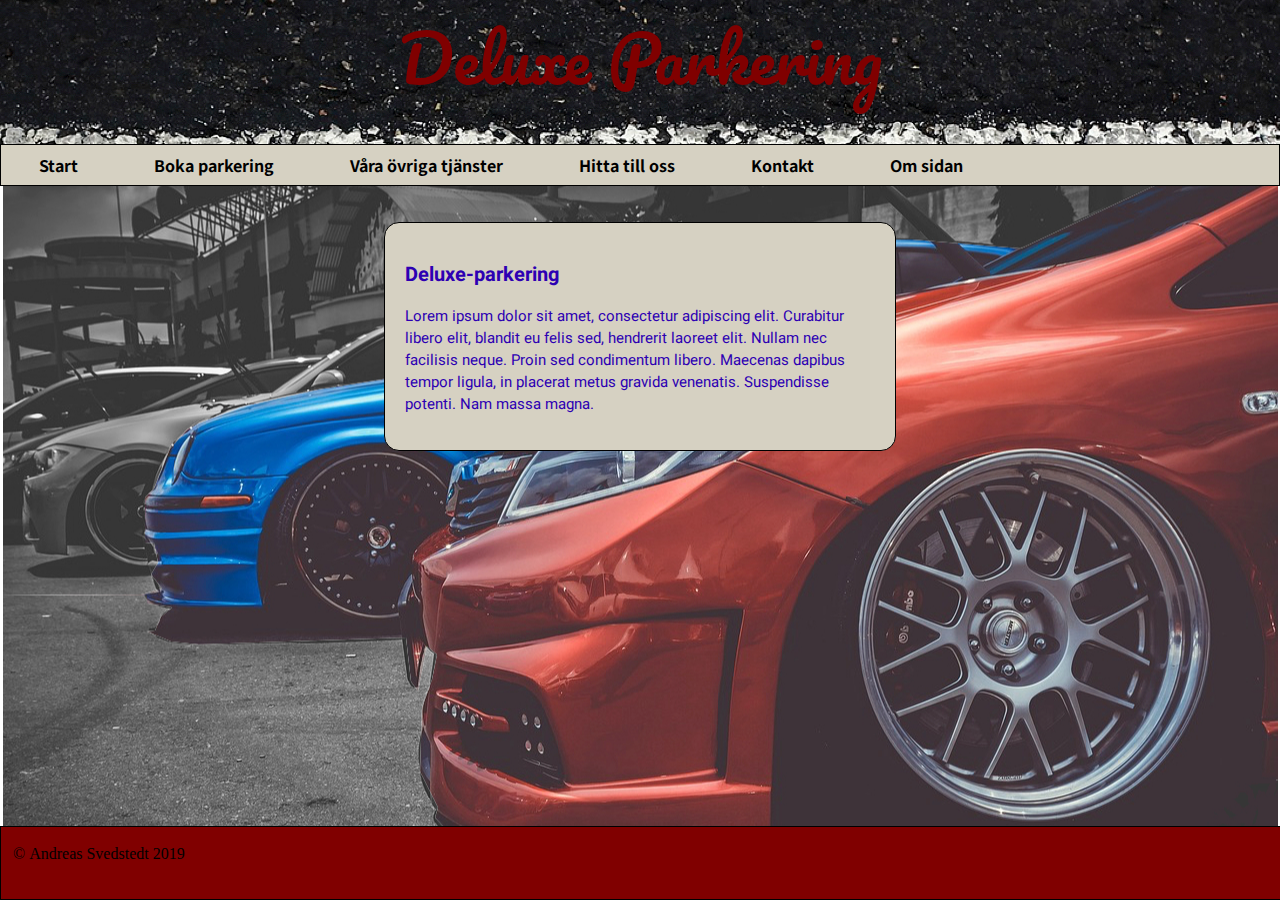
<file: index.html>
<!DOCTYPE html>
<html lang="sv">
	<head>
	<title>Deluxe Parking</title> 
    <link rel="stylesheet" type="text/css" href="stylesheet.css?"/>
    <link href="https://fonts.googleapis.com/css?family=Heebo&display=swap" rel="stylesheet">
	<link href="https://fonts.googleapis.com/css?family=Noto+Sans+JP&display=swap" rel="stylesheet"> 
	<link href="https://fonts.googleapis.com/css?family=Pacifico&display=swap" rel="stylesheet"> 
    <style>
        .midcol {background-image:url("bodys.jpg");
                }
    </style>
    <style>
        .innehall 	{
                    margin-left:30%; 
                    margin-right: 30%; 
                    }
    </style>
	</head>

<body>
		<div class="huvud">
        Deluxe Parkering
        </div>
        <div class="lankar">
		<a href="index.html">Start</a>
		<a href="bokaparkering.html">Boka parkering</a>
		<a href="ovrigatjanster.html">V&aring;ra &ouml;vriga tj&auml;nster</a>
        <a href="hittatilloss.html">Hitta till oss</a>
        <a href="kontakt.html">Kontakt</a>
        <a href="omoss.html">Om sidan</a>
        </div>
		<div class = "midcol">
			
			<br><br>
						<div class="innehall">
							
							<h2>Deluxe-parkering</h2>
						<p>Lorem ipsum dolor sit amet, consectetur adipiscing elit. Curabitur libero elit, blandit eu felis sed, hendrerit laoreet elit. Nullam nec facilisis neque. Proin sed condimentum libero. Maecenas dapibus tempor ligula, in placerat metus gravida venenatis. Suspendisse potenti. Nam massa magna.						</p>	

  						</div>
			</div>
<br><br>
		<div class="footer"><br>&nbsp;&nbsp;&nbsp;&copy;&nbsp;Andreas Svedstedt 2019</div>
</body>
</html>
</file>
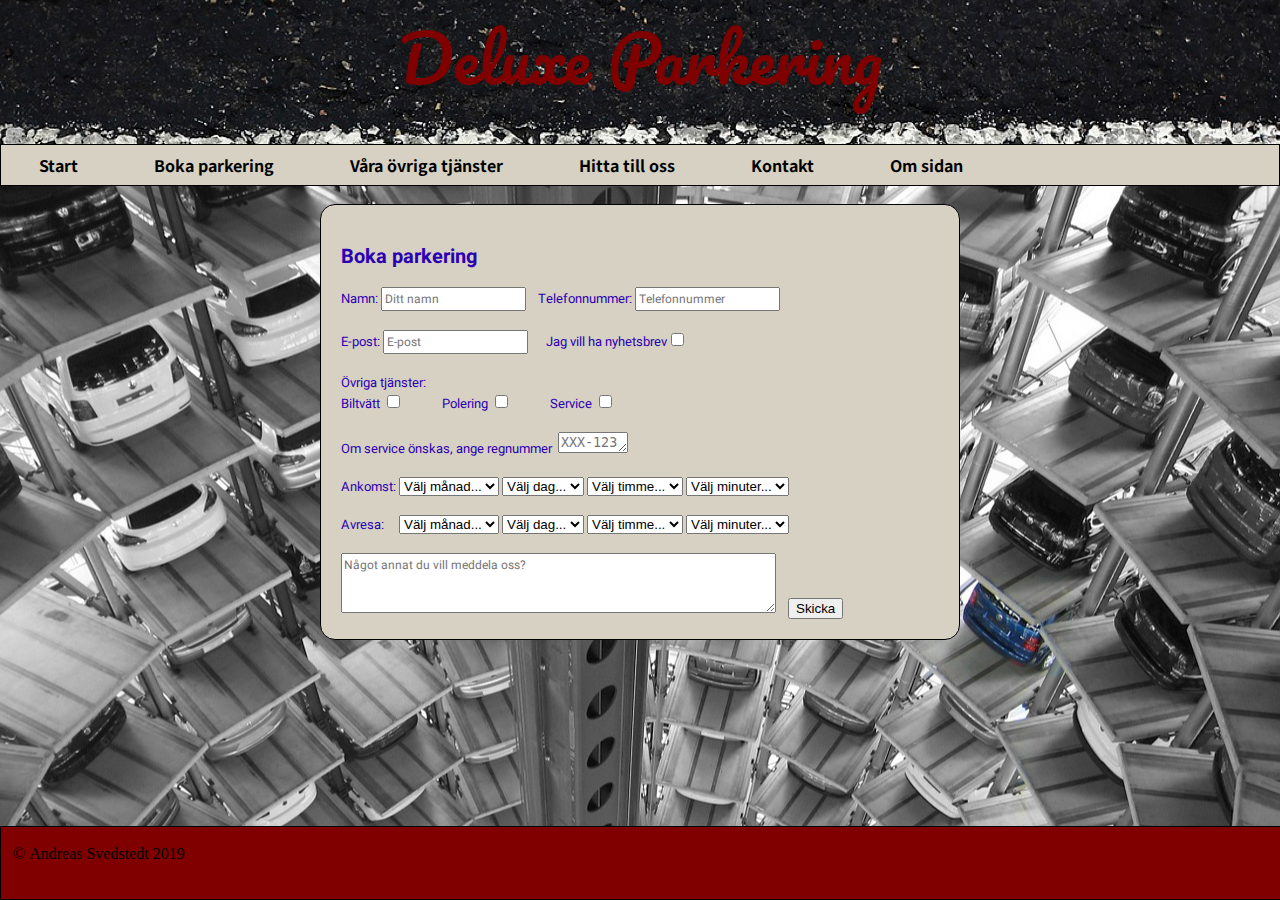
<file: bokaparkering.html>
<!DOCTYPE html>
<html lang="sv">
	<head>
	<title>Deluxe Parking</title>
	<link rel="stylesheet" type="text/css" href ="stylesheet.css?"/>	
	<link href="https://fonts.googleapis.com/css?family=Heebo&display=swap" rel="stylesheet">
	<link href="https://fonts.googleapis.com/css?family=Noto+Sans+JP&display=swap" rel="stylesheet"> 
	<link href="https://fonts.googleapis.com/css?family=Pacifico&display=swap" rel="stylesheet"> 
   
    <style>
			.midcol {
   					 background-image: url('autos.jpg');
					}
        </style>
        <style>
            .innehall   {
				    margin-left:25%; 
				    margin-right: 25%;
                        }
        </style>

	</head>
<!-- kommentar för github (public) lagt till lite mer-->
<body>
		<div class="huvud">
		Deluxe Parkering
        </div>
        <div class="lankar">
		<a href="index.html">Start</a>
		<a href="bokaparkering.html">Boka parkering</a>
		<a href="ovrigatjanster.html">V&aring;ra &ouml;vriga tj&auml;nster</a>
        <a href="hittatilloss.html">Hitta till oss</a>
        <a href="kontakt.html">Kontakt</a>
        <a href="omoss.html">Om sidan</a>
        </div>
			 <div class = "midcol">
			<br>
						<div class="innehall">
							
							<h2>Boka parkering</h2>
						

<form action="http://primat.se/services/sendform.aspx?recipient=andreas@poema.se" method="post">

	Namn: <input name="name" type="text" placeholder="Ditt namn">&nbsp;&nbsp;&nbsp;

	Telefonnummer: <input name="tel" type="tel" placeholder="Telefonnummer"><br><br>
	
	E-post: <input name="email" type="email" placeholder="E-post">&nbsp;&nbsp;&nbsp;&nbsp;&nbsp;

	<label for="check1">Jag vill ha nyhetsbrev</label><input type="checkbox" name="Nyhetsbrev" id="check1"/><br><br>

	&Ouml;vriga tj&auml;nster:<br>
	
	<label for="check1">Biltv&auml;tt</label>
	<input type="checkbox" name="Biltvatt" id="check2"/>&nbsp;&nbsp;&nbsp;&nbsp;&nbsp;&nbsp;&nbsp;&nbsp;&nbsp;&nbsp;&nbsp;&nbsp;
	<label for="check1">Polering</label>
	<input type="checkbox" name="Polering" id="check3"/>&nbsp;&nbsp;&nbsp;&nbsp;&nbsp;&nbsp;&nbsp;&nbsp;&nbsp;&nbsp;&nbsp;&nbsp;
	<label for="check1">Service</label>
	<input type="checkbox" name="Bilservice" id="check4"/><br><br>
	Om service &ouml;nskas, ange regnummer&nbsp;&nbsp;<textarea name="message" placeholder="XXX-123" rows="1" cols="6"></textarea><br><br>

    
  Ankomst:
    
    <select name="ankomstmanad">
				<option  class ="valen">V&auml;lj m&aring;nad... </option>
  				<option value="Januari" class="valen">Januari</option>
  				<option value="Februari" class="valen">Februari</option>
  				<option value="Mars" class="valen">Mars</option>
  				<option value="April" class="valen">April</option>
  				<option value="Maj" class="valen">Maj</option>
  				<option value="Juni" class="valen">Juni</option>
  				<option value="Augusti" class="valen">Augusti</option>
  				<option value="September" class="valen">September</option>
  				<option value="Oktober" class="valen">Oktober</option>
  				<option value="November" class="valen">November</option>
  				<option value="December" class="valen">December</option>
			</select>

        <select name="ankomstdag">
				<option value="" class="valen">V&auml;lj dag...</option>
  				<option value="1" class="valen">1</option>
  				<option value="2" class="valen">2</option>
                <option value="3" class="valen">3</option>
  				<option value="4" class="valen">4</option>
                <option value="5" class="valen">5</option>
  				<option value="6" class="valen">6</option>
                <option value="7" class="valen">7</option>
  				<option value="8" class="valen">8</option>
                <option value="9" class="valen">9</option>
  				<option value="10" class="valen">10</option>
                <option value="11" class="valen">11</option>
  				<option value="12" class="valen">12</option>
                <option value="13" class="valen">13</option>
  				<option value="14" class="valen">14</option>
                <option value="15" class="valen">15</option>
  				<option value="16" class="valen">16</option>
  				<option value="17" class="valen">17</option>
  				<option value="18" class="valen">18</option>
  				<option value="19" class="valen">19</option>
  				<option value="20" class="valen">20</option>
  				<option value="21" class="valen">21</option>
                <option value="22" class="valen">22</option>
  				<option value="23" class="valen">23</option>
                <option value="24" class="valen">24</option>
  				<option value="25" class="valen">25</option>
                <option value="26" class="valen">26</option>
  				<option value="27" class="valen">27</option>
  				<option value="28" class="valen">28</option>
  				<option value="29" class="valen">29</option>
  				<option value="30" class="valen">30</option>
  				<option value="31" class="valen">31</option>
			</select>
    
     
        <select name="ankomsttimme">
				<option value="" class="valen">V&auml;lj timme...</option>
  				<option value="00" class="valen">00</option>
  				<option value="01" class="valen">01</option>
                <option value="02" class="valen">02</option>
                <option value="03" class="valen">03</option>
  				<option value="04" class="valen">04</option>
                <option value="05" class="valen">05</option>
  				<option value="06" class="valen">06</option>
                <option value="07"  class="valen">07</option>
  				<option value="08" class="valen">08</option>
                <option value="09" class="valen">09</option>
  				<option value="10" class="valen">10</option>
                <option value="11" class="valen">11</option>
  				<option value="12" class="valen">12</option>
                <option value="13" class="valen">13</option>
  				<option value="14" class="valen">14</option>
                <option value="15" class="valen">15</option>
  				<option value="16" class="valen">16</option>
  				<option value="17" class="valen">17</option>
  				<option value="18" class="valen">18</option>
  				<option value="19" class="valen">19</option>
  				<option value="20" class="valen">20</option>
  				<option value="21" class="valen">21</option>
                <option value="22" class="valen">22</option>
  				<option value="23" class="valen">23</option>
                <option value="24" class="valen">24</option>
  				 
			</select>
    
            <select name="ankomstminuter">
				<option value="" class="valen">V&auml;lj minuter...</option>
  				<option value="00" class="valen">00</option>
                <option value="15" class="valen">15</option>
  				<option value="30" class="valen">30</option>
                <option value="45" class="valen">45</option>
			</select> 
<br><br>
  Avresa:&nbsp;&nbsp;&nbsp;&nbsp;
    
    <select name="avresemanad">
				<option value="" class="valen">V&auml;lj m&aring;nad...</option>
  				<option value="Januari" class="valen">Januari</option>
  				<option value="Februari" class="valen">Februari</option>
  				<option value="Mars" class="valen">Mars</option>
  				<option value="April" class="valen">April</option>
  				<option value="Maj" class="valen">Maj</option>
  				<option value="Juni" class="valen">Juni</option>
  				<option value="Augusti" class="valen">Augusti</option>
  				<option value="September" class="valen">September</option>
  				<option value="Oktober" class="valen">Oktober</option>
  				<option value="November" class="valen">November</option>
  				<option value="December" class="valen">December</option>
			</select>

        <select name="avresedag">
				<option value="" class="valen" >V&auml;lj dag...</option>
  				<option value="1" class="valen">1</option>
  				<option value="2" class="valen">2</option>
                <option value="3" class="valen">3</option>
  				<option value="4" class="valen">4</option>
                <option value="5" class="valen">5</option>
  				<option value="6" class="valen">6</option>
                <option value="7" class="valen">7</option>
  				<option value="8" class="valen">8</option>
                <option value="9" class="valen">9</option>
  				<option value="10" class="valen">10</option>
                <option value="11" class="valen">11</option>
  				<option value="12" class="valen">12</option>
                <option value="13" class="valen">13</option>
  				<option value="14" class="valen">14</option>
                <option value="15" class="valen">15</option>
  				<option value="16" class="valen">16</option>
  				<option value="17" class="valen">17</option>
  				<option value="18" class="valen">18</option>
  				<option value="19" class="valen">19</option>
  				<option value="20" class="valen">20</option>
  				<option value="21" class="valen">21</option>
                <option value="22" class="valen">22</option>
  				<option value="23" class="valen">23</option>
                <option value="24" class="valen">24</option>
  				<option value="25" class="valen">25</option>
                <option value="26" class="valen">26</option>
  				<option value="27" class="valen">27</option>
  				<option value="28" class="valen">28</option>
  				<option value="29" class="valen">29</option>
  				<option value="30" class="valen">30</option>
  				<option value="31" class="valen">31</option>
			</select> 
    
     
        <select name="avresetimme">
				<option value="" class="valen">V&auml;lj timme...</option>
  				<option value="00" class="valen">00</option>
  				<option value="01" class="valen">01</option>
                <option value="02" class="valen">02</option>
                <option value="03" class="valen">03</option>
  				<option value="04" class="valen">04</option>
                <option value="05" class="valen">05</option>
  				<option value="06" class="valen">06</option>
                <option value="07" class="valen">07</option>
  				<option value="08" class="valen">08</option>
                <option value="09" class="valen">09</option>
  				<option value="10" class="valen">10</option>
                <option value="11" class="valen">11</option>
  				<option value="12" class="valen">12</option>
                <option value="13" class="valen">13</option>
  				<option value="14" class="valen">14</option>
                <option value="15" class="valen">15</option>
  				<option value="16" class="valen">16</option>
  				<option value="17" class="valen">17</option>
  				<option value="18" class="valen">18</option>
  				<option value="19" class="valen">19</option>
  				<option value="20" class="valen">20</option>
  				<option value="21" class="valen">21</option>
                <option value="22" class="valen">22</option>
  				<option value="23" class="valen">23</option>
                <option value="24" class="valen">24</option>
  				
			</select>
    
            <select name="avreseminuter">
				<option value="" class="valen">V&auml;lj minuter...</option>
  				<option value="00" class="valen">00</option>
                <option value="15" class="valen">15</option>
  				<option value="30" class="valen">30</option>
                <option value="45" class="valen">45</option>
			</select>

<br>
	
	<br> <textarea name="message" placeholder="N&aring;got annat du vill meddela oss?" class="valen" rows="3" cols="65"></textarea>&nbsp;&nbsp;&nbsp;
	<button type="submit" value="Skicka">Skicka</button>
</form>

  						</div>
			</div>
			
				<br><br>
		<div class="footer"><br>&nbsp;&nbsp;&nbsp;&copy;&nbsp;Andreas Svedstedt 2019</div>
</body>


</html>
</file>
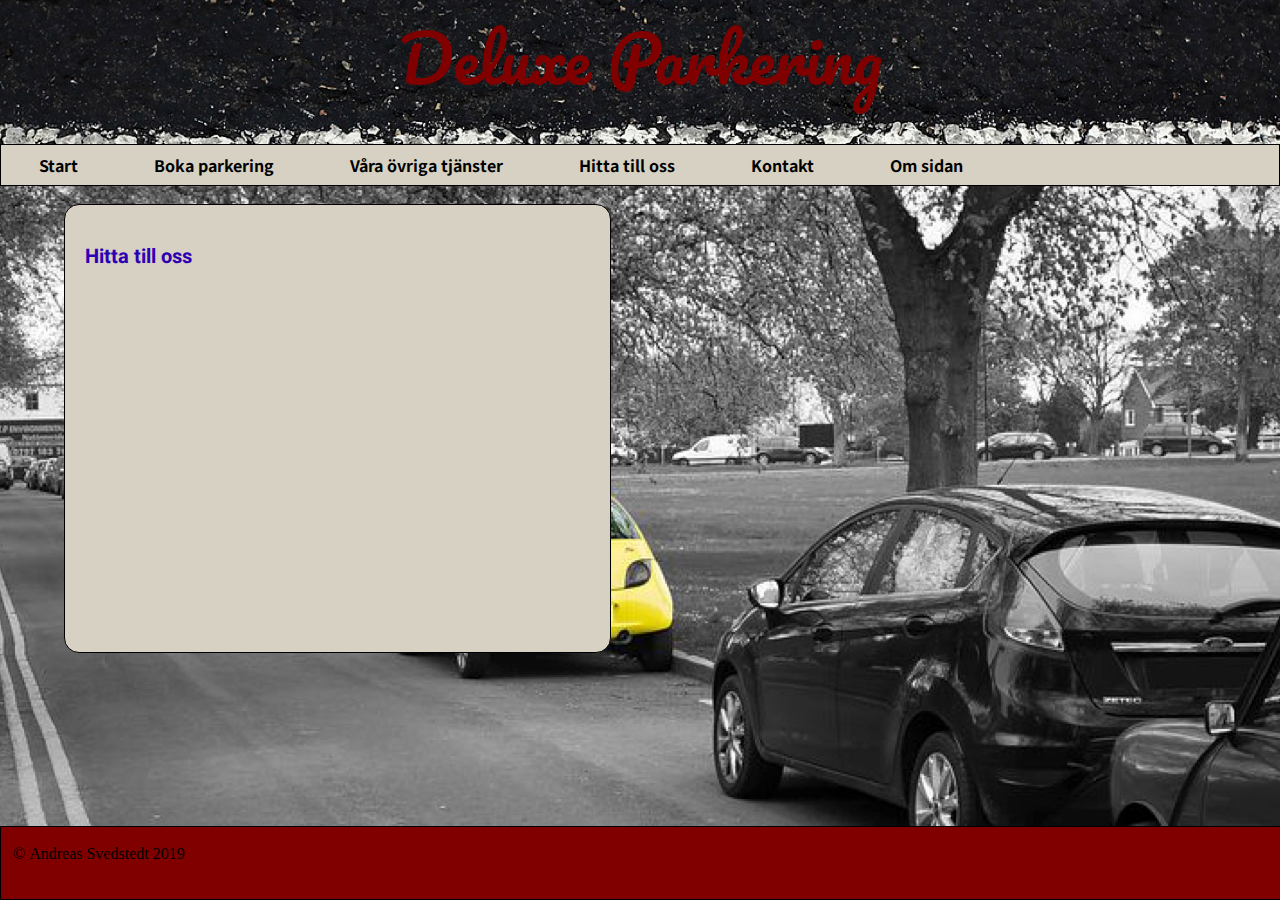
<file: hittatilloss.html>
<!DOCTYPE html>
<html lang="sv">
	<head>
	<title>Deluxe Parking</title>
	<link rel="stylesheet" type="text/css" href ="stylesheet.css?"/>	
	<link href="https://fonts.googleapis.com/css?family=Heebo&display=swap" rel="stylesheet"> 
	<link href="https://fonts.googleapis.com/css?family=Noto+Sans+JP&display=swap" rel="stylesheet"> 
	<link href="https://fonts.googleapis.com/css?family=Pacifico&display=swap" rel="stylesheet"> 
	   <style> 
			.midcol {
   					background-image: url('gul.jpg');
					}
        </style>
        <style>
			.innehall 	{
						margin-left:5%; 
						width: 505px;   					
						}
			</style>
    </head>

<body>
		<div class="huvud">
		Deluxe Parkering
        </div>
        <div class="lankar">
		<a href="index.html">Start</a>
		<a href="bokaparkering.html">Boka parkering</a>
		<a href="ovrigatjanster.html">V&aring;ra &ouml;vriga tj&auml;nster</a>
        <a href="hittatilloss.html">Hitta till oss</a>
        <a href="kontakt.html">Kontakt</a>
        <a href="omoss.html">Om sidan</a>
        </div>
        <div class="midcol">
			 			<br>
			

						<div class="innehall">
			
						<h2>Hitta till oss</h2>
						<iframe src="https://www.google.com/maps/embed?pb=!1m18!1m12!1m3!1d2036.4007356785905!2d18.01940455132189!3d59.309565119559544!2m3!1f0!2f0!3f0!3m2!1i1024!2i768!4f13.1!3m3!1m2!1s0x465f9d4f422890dd%3A0x92a24e578b5f7df!2sSTI%20-%20Stockholms%20Tekniska%20Institut!5e0!3m2!1ssv!2sse!4v1568625932066!5m2!1ssv!2sse" width="500" height="340" style="border:0;" allowfullscreen=""></iframe>


  						</div>
			</div>

			



				
				<br><br>
         
		
		<div class="footer"><br>&nbsp;&nbsp;&nbsp;&copy;&nbsp;Andreas Svedstedt 2019</div>
</body>


<!-- Ny kommentar -->





</html>
</file>
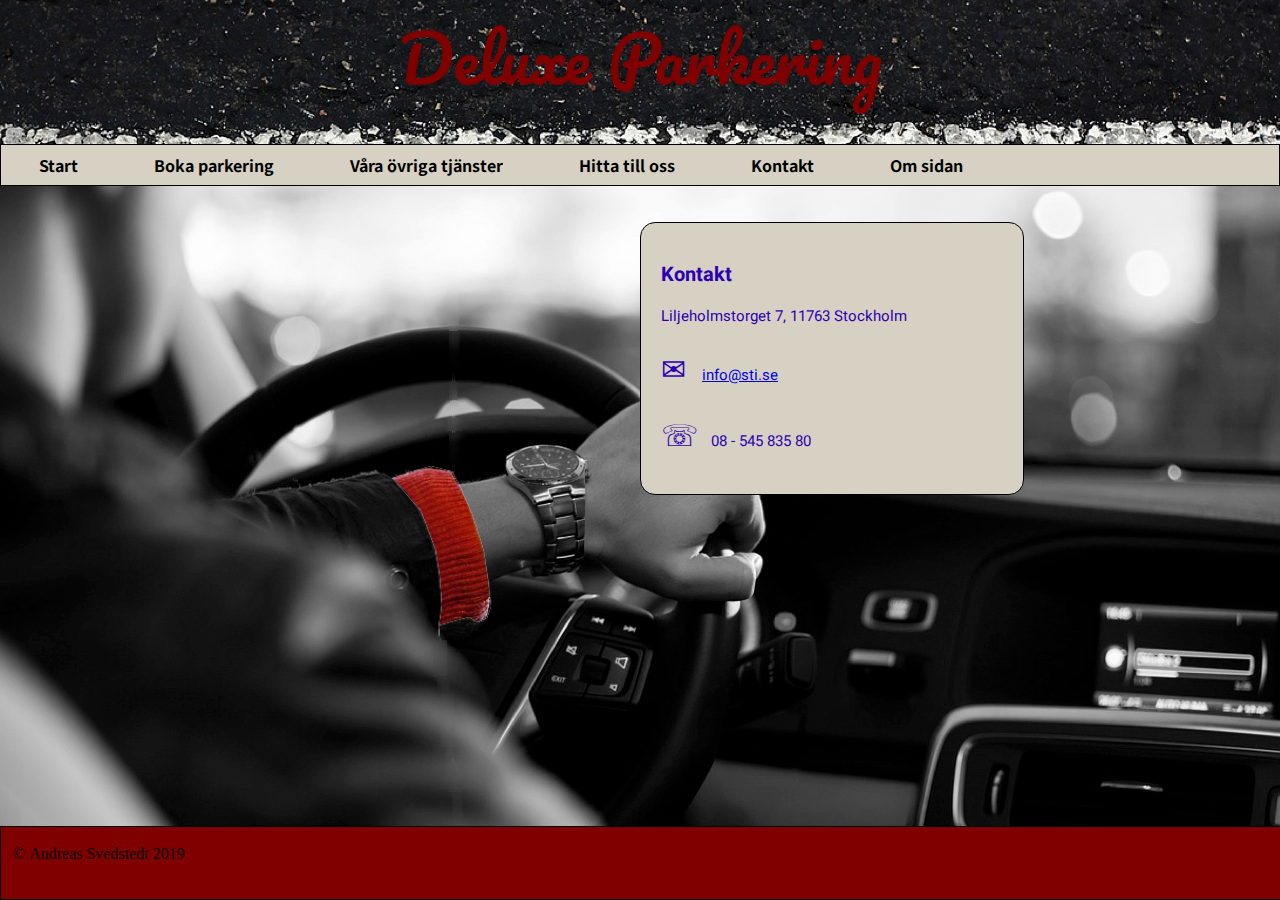
<file: kontakt.html>
<!DOCTYPE html>
<html lang="sv">
	<head>
	<title>Deluxe Parking</title>
	<link rel="stylesheet" type="text/css" href ="stylesheet.css?"/>	
	<link href="https://fonts.googleapis.com/css?family=Heebo&display=swap" rel="stylesheet">
	<link href="https://fonts.googleapis.com/css?family=Noto+Sans+JP&display=swap" rel="stylesheet"> 
	<link href="https://fonts.googleapis.com/css?family=Pacifico&display=swap" rel="stylesheet"> 
    <style>
			.midcol {
   					 background-image: url('carkontakt.jpg');
					}
        </style>
        <style>
            .innehall   {
				    margin-left:50%; 
				    margin-right: 20%;
                        }
        </style>

	</head>
<!-- kommentar för github (public) lagt till lite mer-->
<body>
		<div class="huvud">
		Deluxe Parkering
        </div>
        <div class="lankar">
		<a href="index.html">Start</a>
		<a href="bokaparkering.html">Boka parkering</a>
		<a href="ovrigatjanster.html">V&aring;ra &ouml;vriga tj&auml;nster</a>
        <a href="hittatilloss.html">Hitta till oss</a>
        <a href="kontakt.html">Kontakt</a>
        <a href="omoss.html">Om sidan</a>
        </div>
			        		<div class = "midcol">
			<br><br>
						<div class="innehall">
							
							<h2>Kontakt</h2>
						<p>Liljeholmstorget 7, 11763 Stockholm<br><br>
                            
                        <span style='font-size:30px;'>&#9993;</span>&nbsp;&nbsp;&nbsp;
                            <a href="mailto:info@sti.se">info@sti.se</a><br><br>
                            
                        <span style='font-size:30px;'>&#9743;</span>&nbsp;&nbsp;&nbsp;08 - 545 835 80
						</p>	

  						</div>
			</div>

			



				
				<br><br>
		<div class="footer"><br>&nbsp;&nbsp;&nbsp;&copy;&nbsp;Andreas Svedstedt 2019</div>
</body>


</html>
</file>
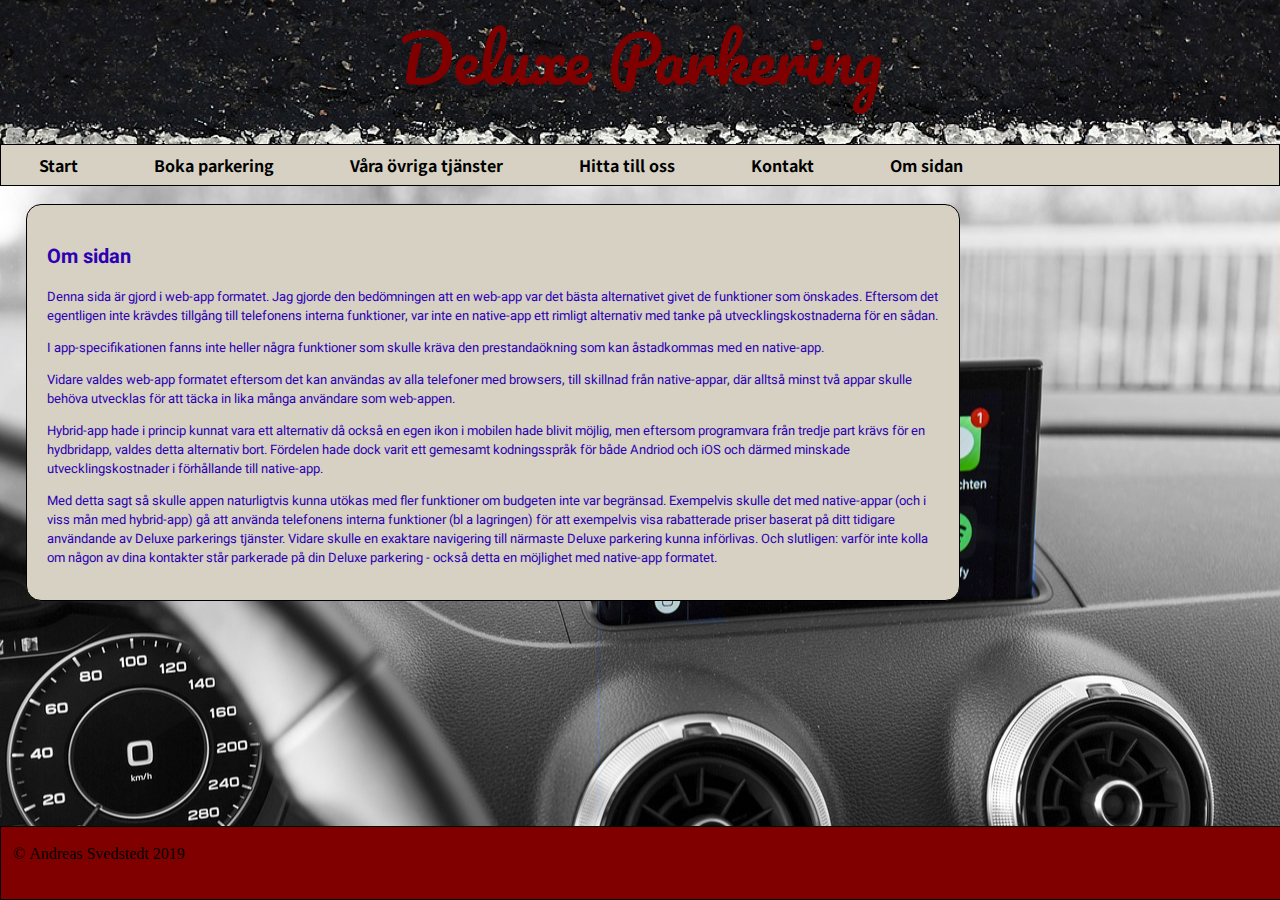
<file: omoss.html>
<!DOCTYPE html>
<html lang="sv">
	<head>
	<title>Deluxe Parking</title>
	<link rel="stylesheet" type="text/css" href ="stylesheet.css?"/>	
	<link href="https://fonts.googleapis.com/css?family=Heebo&display=swap" rel="stylesheet"> 
	<link href="https://fonts.googleapis.com/css?family=Noto+Sans+JP&display=swap" rel="stylesheet"> 
	<link href="https://fonts.googleapis.com/css?family=Pacifico&display=swap" rel="stylesheet"> 
	   <style> 
			.midcol {
   					background-image: url('omsidan.jpg');
					}
        </style>
            <style>
			         .innehall 	{
						          margin-left:2%; 
						          margin-right: 25%;   					
						          }
			</style>
        <style>
         p  	
	           {
                color: #2d00b3;
	           font-family: 'Heebo', sans-serif;
                font-size: 13px;
	           }
        </style>
    </head>

<body>
		<div class="huvud">
		Deluxe Parkering
        </div>
        <div class="lankar">
		<a href="index.html">Start</a>
		<a href="bokaparkering.html">Boka parkering</a>
		<a href="ovrigatjanster.html">V&aring;ra &ouml;vriga tj&auml;nster</a>
        <a href="hittatilloss.html">Hitta till oss</a>
        <a href="kontakt.html">Kontakt</a>
        <a href="omoss.html">Om sidan</a>
        </div>
        <div class="midcol">
			 			<br>
			

						<div class="innehall">
			
						<h2>Om sidan</h2>
						<p>
							Denna sida &auml;r gjord i web-app formatet. Jag gjorde den bed&ouml;mningen att en web-app var det b&auml;sta alternativet givet de funktioner som &ouml;nskades. Eftersom det egentligen inte kr&auml;vdes tillg&aring;ng till telefonens interna funktioner, var inte en native-app ett rimligt alternativ med tanke p&aring; utvecklingskostnaderna f&ouml;r en s&aring;dan. 
							<p> I app-specifikationen fanns inte heller n&aring;gra funktioner som skulle kr&auml;va den prestanda&ouml;kning som kan &aring;stadkommas med en native-app. 
							<p>Vidare valdes web-app formatet eftersom det kan anv&auml;ndas av alla telefoner med browsers, till skillnad fr&aring;n native-appar, d&auml;r allts&aring; minst tv&aring; appar skulle beh&ouml;va utvecklas f&ouml;r att t&auml;cka in lika m&aring;nga anv&auml;ndare som web-appen.
							<p>Hybrid-app hade i princip kunnat vara ett alternativ d&aring; ocks&aring; en egen ikon i mobilen hade blivit m&ouml;jlig, men eftersom programvara fr&aring;n tredje part kr&auml;vs f&ouml;r en hydbridapp, valdes detta alternativ bort. F&ouml;rdelen hade dock varit ett gemesamt kodningsspr&aring;k f&ouml;r b&aring;de Andriod och iOS och d&auml;rmed minskade utvecklingskostnader i f&ouml;rh&aring;llande till native-app.
                            <p>Med detta sagt s&aring; skulle appen naturligtvis kunna ut&ouml;kas med fler funktioner om budgeten inte var begr&auml;nsad. Exempelvis skulle det med native-appar (och i viss m&aring;n med hybrid-app) g&aring; att anv&auml;nda telefonens interna funktioner (bl a lagringen) f&ouml;r att exempelvis visa rabatterade priser baserat p&aring; ditt tidigare anv&auml;ndande av Deluxe parkerings tj&auml;nster. Vidare skulle en exaktare navigering till n&auml;rmaste Deluxe parkering kunna inf&ouml;rlivas. Och slutligen: varf&ouml;r inte kolla om n&aring;gon av dina kontakter st&aring;r parkerade p&aring; din Deluxe parkering - ocks&aring; detta en m&ouml;jlighet med native-app formatet.</p>


  						</div>
			</div>

			



				
				<br><br>
         
		
		<div class="footer"><br>&nbsp;&nbsp;&nbsp;&copy;&nbsp;Andreas Svedstedt 2019</div>
</body>


<!-- Ny kommentar -->





</html>
</file>
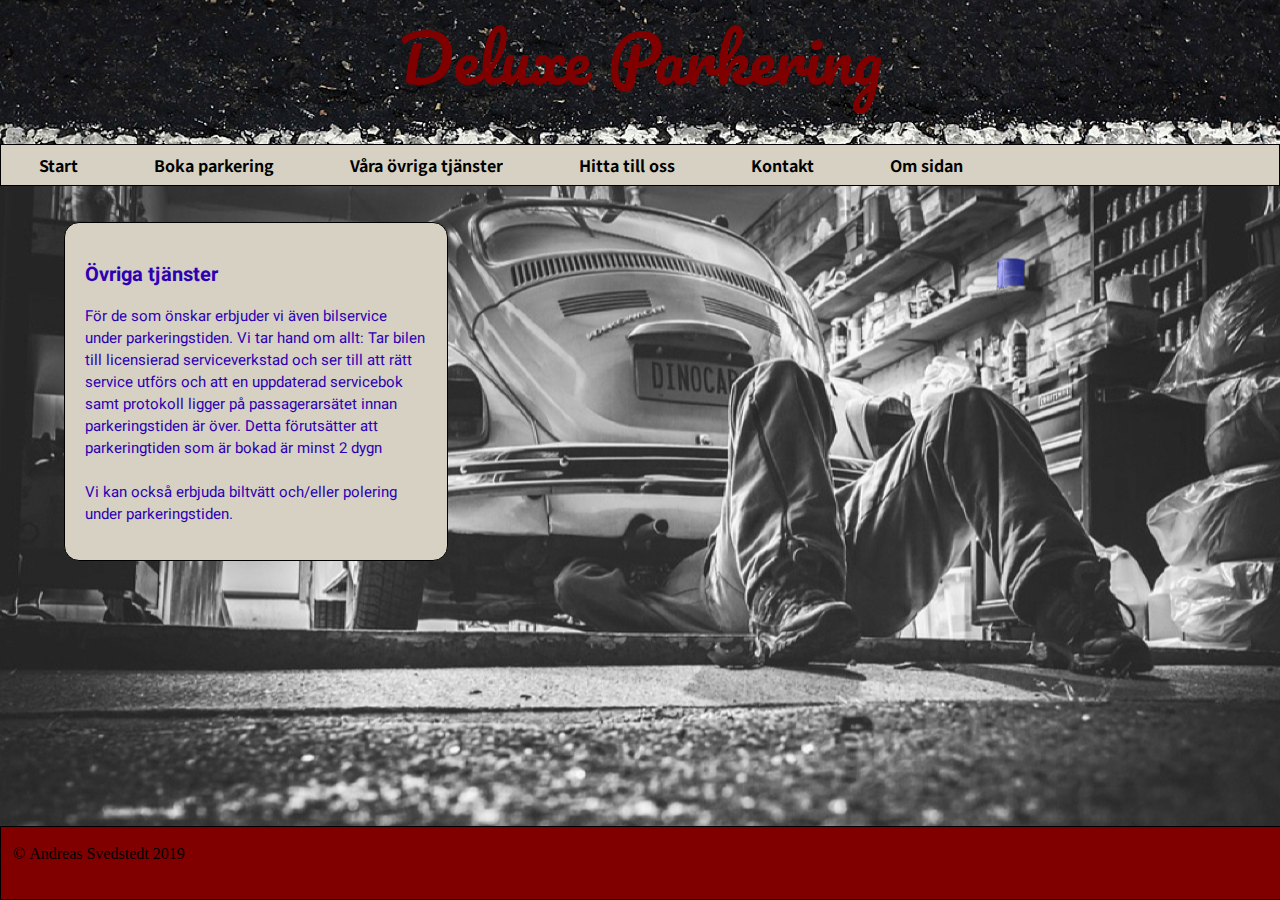
<file: ovrigatjanster.html>
<!DOCTYPE html>
<html lang="sv">
	<head>
	<title>Deluxe Parking</title>
	<link rel="stylesheet" type="text/css" href ="stylesheet.css?"/>	
	<link href="https://fonts.googleapis.com/css?family=Heebo&display=swap" rel="stylesheet"> 
	<link href="https://fonts.googleapis.com/css?family=Noto+Sans+JP&display=swap" rel="stylesheet"> 
	<link href="https://fonts.googleapis.com/css?family=Pacifico&display=swap" rel="stylesheet"> 
	   <style> 
			.midcol {
   					background-image: url('service.jpg');
					}
        </style>
        <style>
			.innehall 	{
						margin-left:5%; 
						margin-right: 65%;   					
						}
			</style>
    </head>

<body>
		<div class="huvud">
		Deluxe Parkering
        </div>
        <div class="lankar">
		<a href="index.html">Start</a>
		<a href="bokaparkering.html">Boka parkering</a>
		<a href="ovrigatjanster.html">V&aring;ra &ouml;vriga tj&auml;nster</a>
        <a href="hittatilloss.html">Hitta till oss</a>
        <a href="kontakt.html">Kontakt</a>
        <a href="omoss.html">Om sidan</a>
        </div>
        <div class="midcol">
			 			<br>
			<br>

						<div class="innehall">
			
						<h2>&Ouml;vriga tj&auml;nster</h2>
						<p>
							F&ouml;r de som &ouml;nskar erbjuder vi &auml;ven bilservice under parkeringstiden. Vi tar hand om allt: Tar bilen till licensierad serviceverkstad och ser till att r&auml;tt service utf&ouml;rs och att en uppdaterad servicebok samt protokoll ligger p&aring; passagerars&auml;tet innan parkeringstiden &auml;r &ouml;ver. Detta f&ouml;ruts&auml;tter att parkeringtiden som &auml;r bokad &auml;r minst 2 dygn<br><br>
							Vi kan ocks&aring; erbjuda biltv&auml;tt och/eller polering under parkeringstiden. 


  						</div>
			</div>

			



				
				<br><br>
         
		
		<div class="footer"><br>&nbsp;&nbsp;&nbsp;&copy;&nbsp;Andreas Svedstedt 2019</div>
</body>


<!-- Ny kommentar -->





</html>
</file>
<file: stylesheet.css>
body{margin: 0 auto;}

.huvud 
    {
    height:16vh;
    background-image:url("betongpark.jpg"); 
    background-position: left top;
    background-attachment: fixed;
    width:auto; background-repeat: no-repeat;
    color:#800000;font-size:65px;
	font-family: 'Pacifico', cursive;
	text-align: center;
    }

.lankar 
	{
	background-color: #d6d1c2; 
	height:40px;
	border: 1px solid #000000;

	}

.lankar a 
	{
	color: #000000;
	float: left;
  	display: block;
  	text-align: center;
  	font-family: 'Noto Sans JP', sans-serif;
  	font-weight: bold;
  	padding:8px 38px;
  	text-decoration: none;
	}

.midcol 
	{
	clear: both;
	height: 72vh;
	background-position: center center;
    width:100%; background-repeat: no-repeat;
	}	

.footer {
  		position: fixed;
  		background-color: #800000;
  		bottom: 0;
  		height:8vh;
  		width:100%;
  		border: 1px solid #000000;
  		}

.innehall
	{
	color: #2d00b3;
	font-family: 'Heebo', sans-serif;
   	font-size: 13px;
	background-color: #d6d1c2;
	border-radius: 15px;
  	border: 1px solid #000000;
  	padding: 20px; 
	}

a:hover
	{
	background-color: #555555;
	}
 p  	
	{
    color: #2d00b3;
	font-family: 'Heebo', sans-serif;
    font-size: 15px;
	}

	h2 
	{
	color: #2d00b3;
	font-family: 'Heebo', sans-serif;
        font-size: 20px;
	}
input[type='text']
	{ 
	font-size: 12px;color: #2d00b3;
	font-family: 'Heebo', sans-serif;
    	}
input[type='teL']
	{ 
	font-size: 12px;color: #2d00b3;
	font-family: 'Heebo', sans-serif;
    	}
input[type='email']
	{ 
	font-size: 12px;color: #2d00b3;
	font-family: 'Heebo', sans-serif;
    	}
input[type='message']
	{ 
	font-size: 12px;color: #2d00b3;
	font-family: 'Heebo', sans-serif;
    }
.valen 
	{
    font-size: 12px;color: #2d00b3;
	font-family: 'Heebo', sans-serif;
	}
</file>
